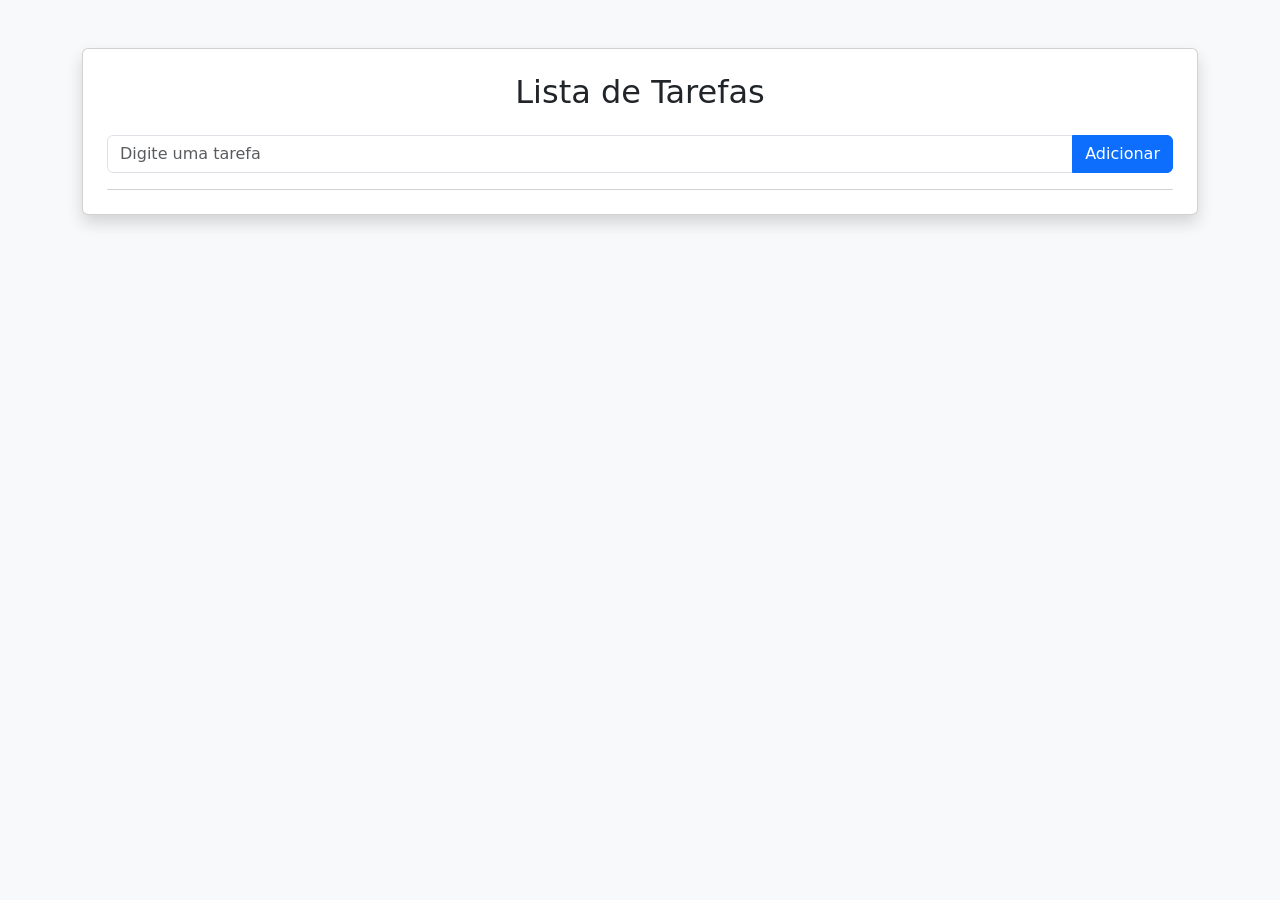
<file: js e bootstrap/index.html>
<!DOCTYPE html>
<html lang="pt-br">
<head>
    <meta charset="UTF-8">
    <meta name="viewport" content="width=device-width, initial-scale=1.0"> <!-- Adapta a página para celulares -->
    <title>Minha Lista de Tarefas</title>

    <link href="https://cdn.jsdelivr.net/npm/bootstrap@5.3.3/dist/css/bootstrap.min.css" rel="stylesheet"> <!-- Importa o Bootstrap para estilização -->

</head>

<body class="bg-light"> <!-- Inicia o corpo da página com fundo claro -->

    <div class="container mt-5"> <!-- Cria o espaço principal e centraliza o conteúdo -->

        <div class="card p-4 shadow"> <!-- Cria um cartão com espaçamento e sombra -->

            <h2 class="text-center mb-4">Lista de Tarefas</h2> <!-- Exibe o título centralizado -->

            <div class="input-group mb-3"> <!-- Agrupa o campo de texto e o botão -->

                <input type="text" id="campo_tarefa" class="form-control" placeholder="Digite uma tarefa"> <!-- Campo para escrever uma tarefa -->

                <button class="btn btn-primary" onclick="adicionarTarefa()">Adicionar</button> <!-- Executa a função de adicionar tarefa -->

            </div> <!-- Finaliza o grupo de entrada -->

            <ul id="lista_tarefas" class="list-group"> <!-- Cria a lista onde as tarefas serão exibidas -->

            </ul> <!-- Finaliza a lista -->

        </div> <!-- Finaliza o cartão -->

    </div> <!-- Finaliza o espaço principal -->

    <script> // Inicia o código JavaScript

        function adicionarTarefa() { // Cria a função responsável por adicionar tarefas

            let campo = document.getElementById("campo_tarefa"); // Localiza o campo de texto

            let texto = campo.value; // Captura o conteúdo digitado

            if (texto === "") { // Verifica se o campo está vazio
                alert("Digite uma tarefa!"); // Exibe um aviso ao usuário
                return; // Interrompe a função
            } // Finaliza a verificação

            let lista = document.getElementById("lista_tarefas"); // Localiza a lista de tarefas

            let item = document.createElement("li"); // Cria um novo elemento de lista

            item.className = "list-group-item d-flex justify-content-between"; // Define a aparência e organização do item

            item.textContent = texto; // Insere o texto digitado no item

            let botao = document.createElement("button"); // Cria um botão para remover a tarefa

            botao.textContent = "Excluir"; // Define o texto do botão

            botao.className = "btn btn-danger btn-sm"; // Define a aparência do botão

            botao.onclick = function() { // Define a ação executada ao clicar no botão
                item.remove(); // Remove a tarefa da lista
            }; // Finaliza a ação do botão

            item.appendChild(botao); // Adiciona o botão dentro do item

            lista.appendChild(item); // Adiciona o item na lista principal

            campo.value = ""; // Limpa o campo de texto após adicionar

        } // Finaliza a função

    </script> <!-- Finaliza o JavaScript -->

    <script src="https://cdn.jsdelivr.net/npm/bootstrap@5.3.3/dist/js/bootstrap.bundle.min.js"></script> <!-- Importa os recursos JavaScript do Bootstrap -->

</body>
</html>
</file>
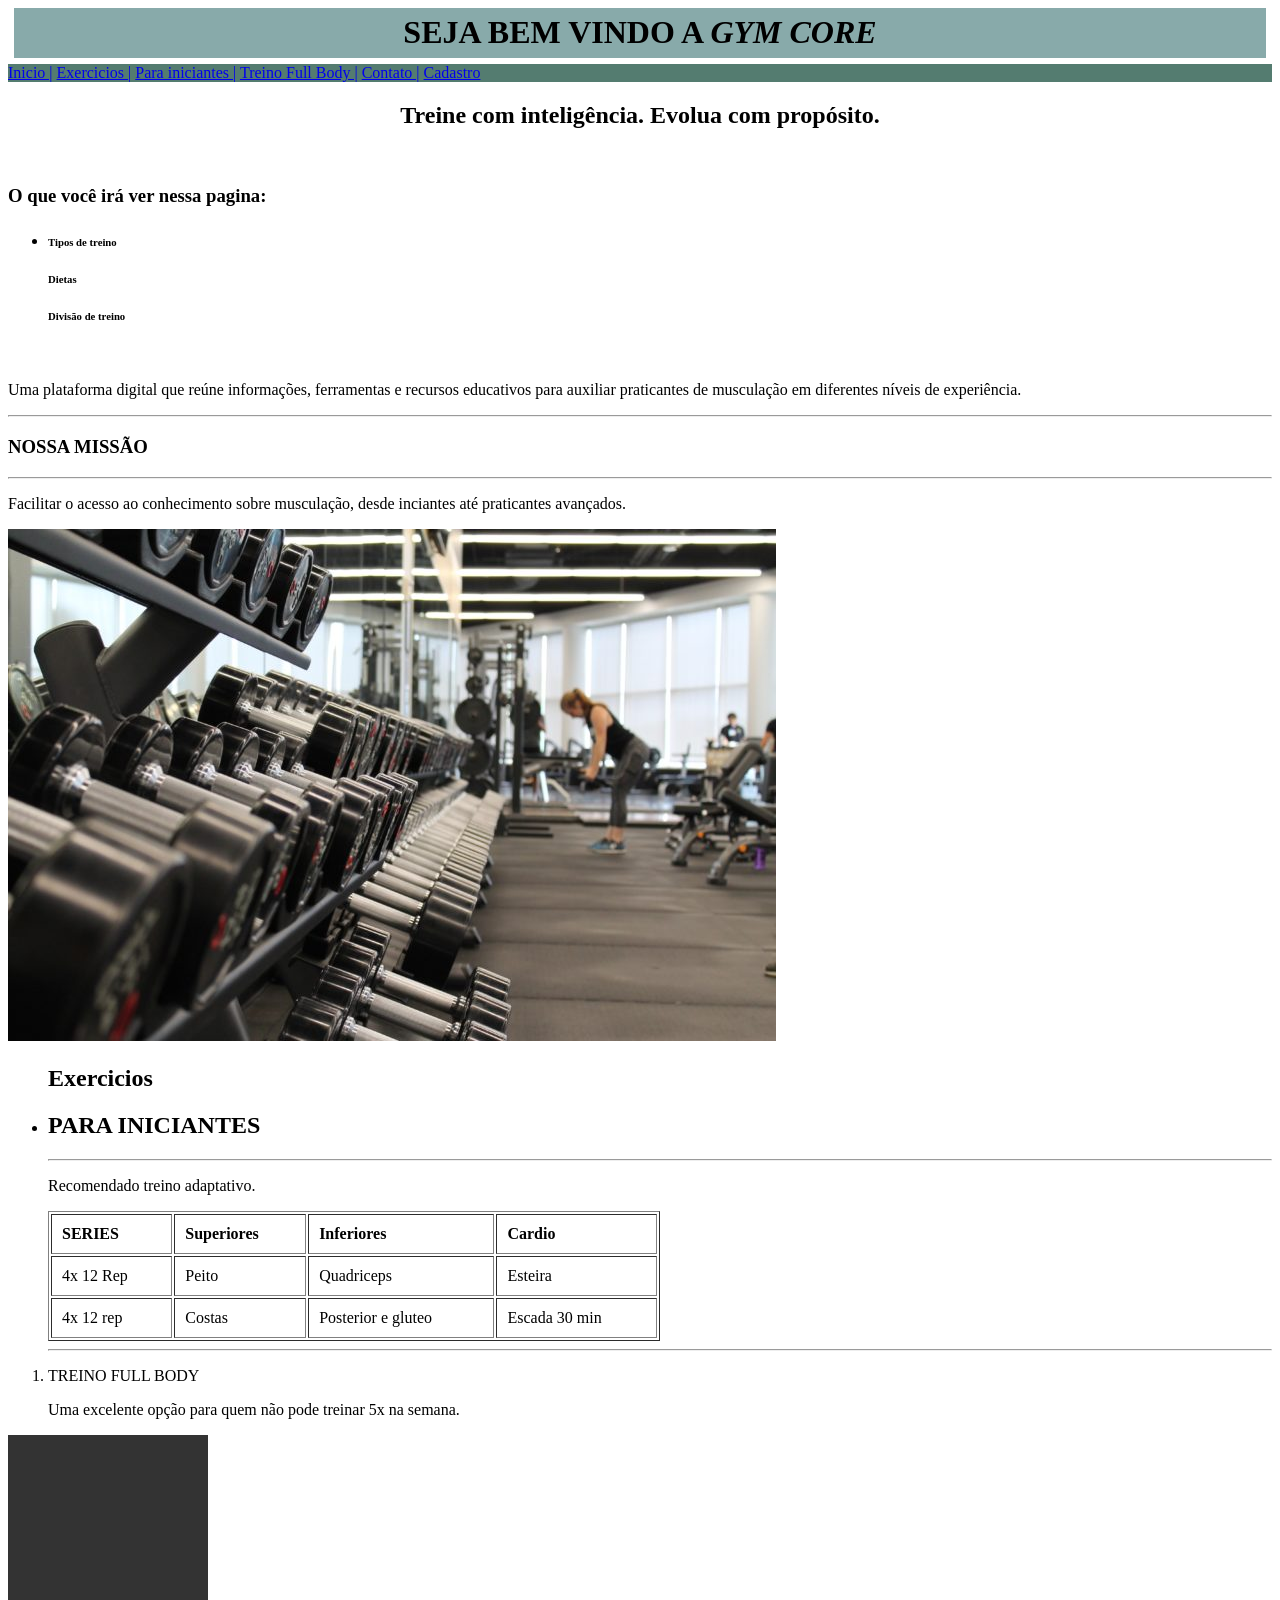
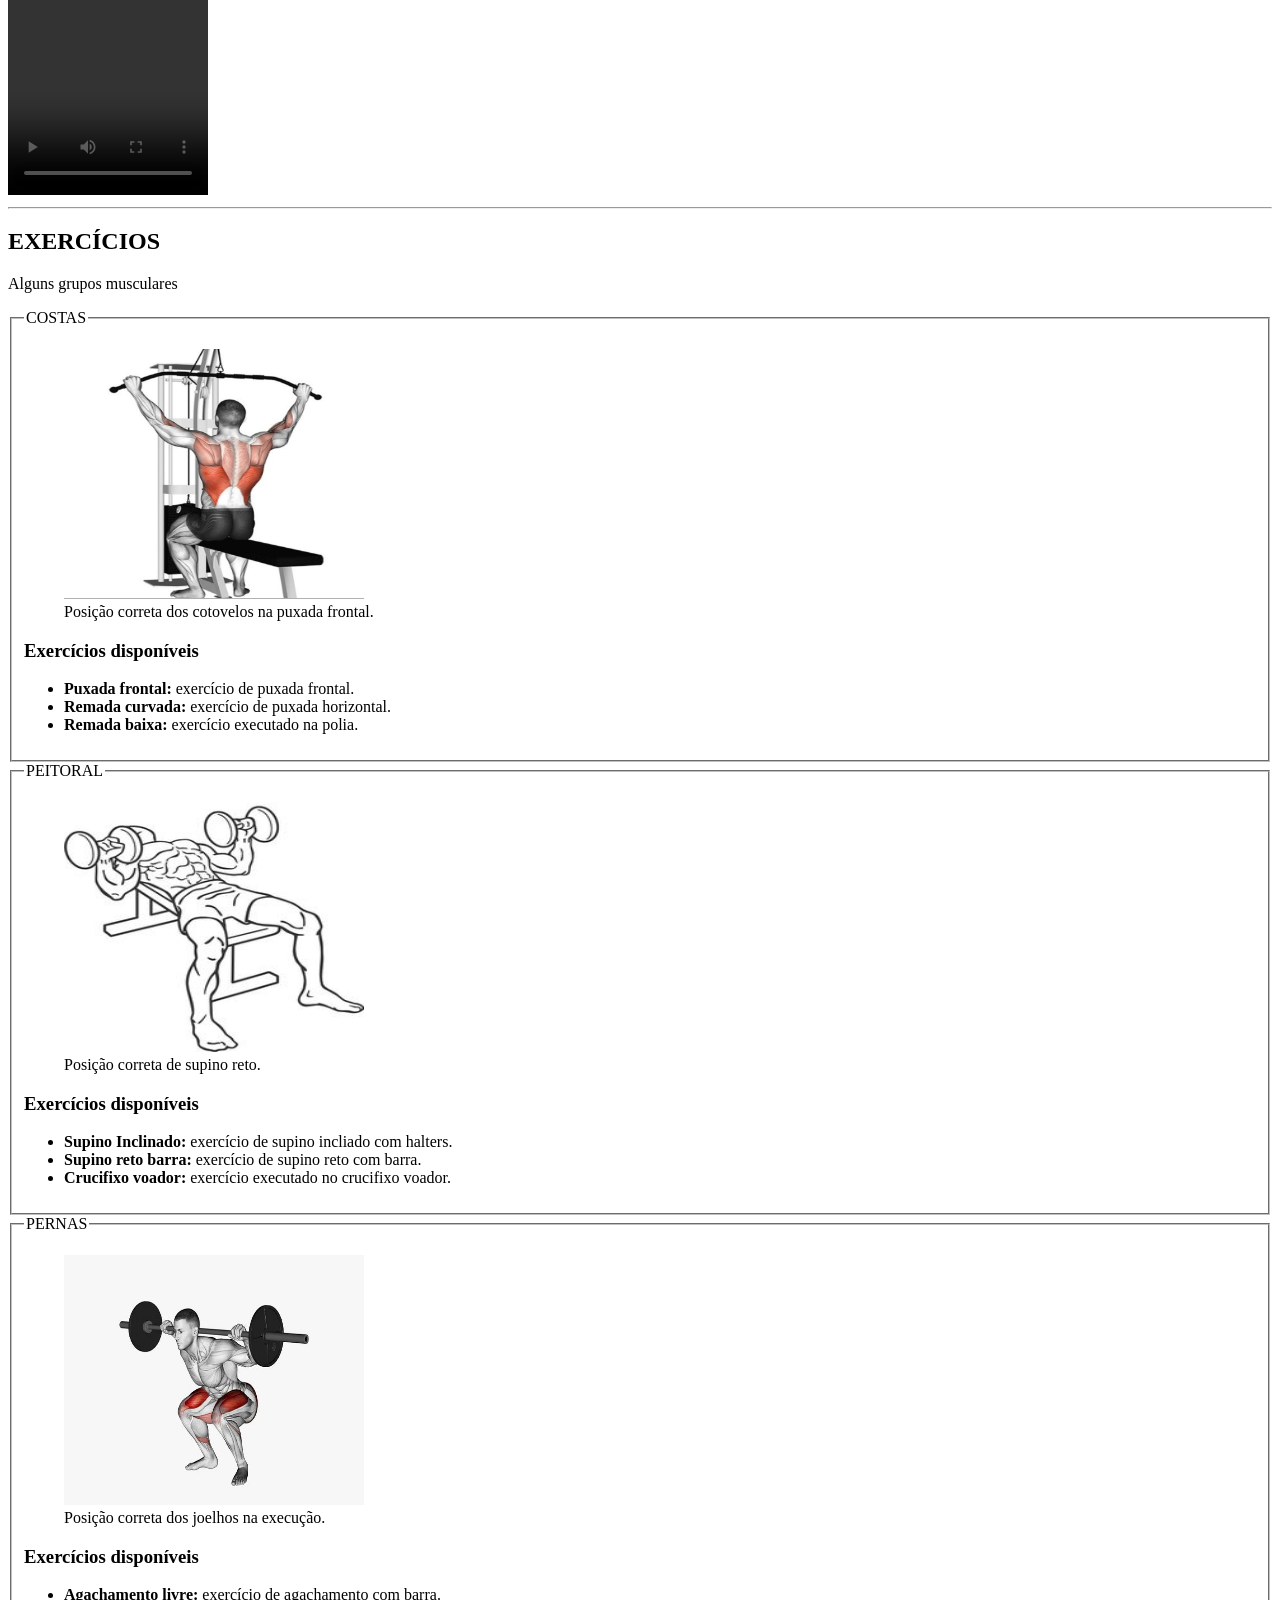
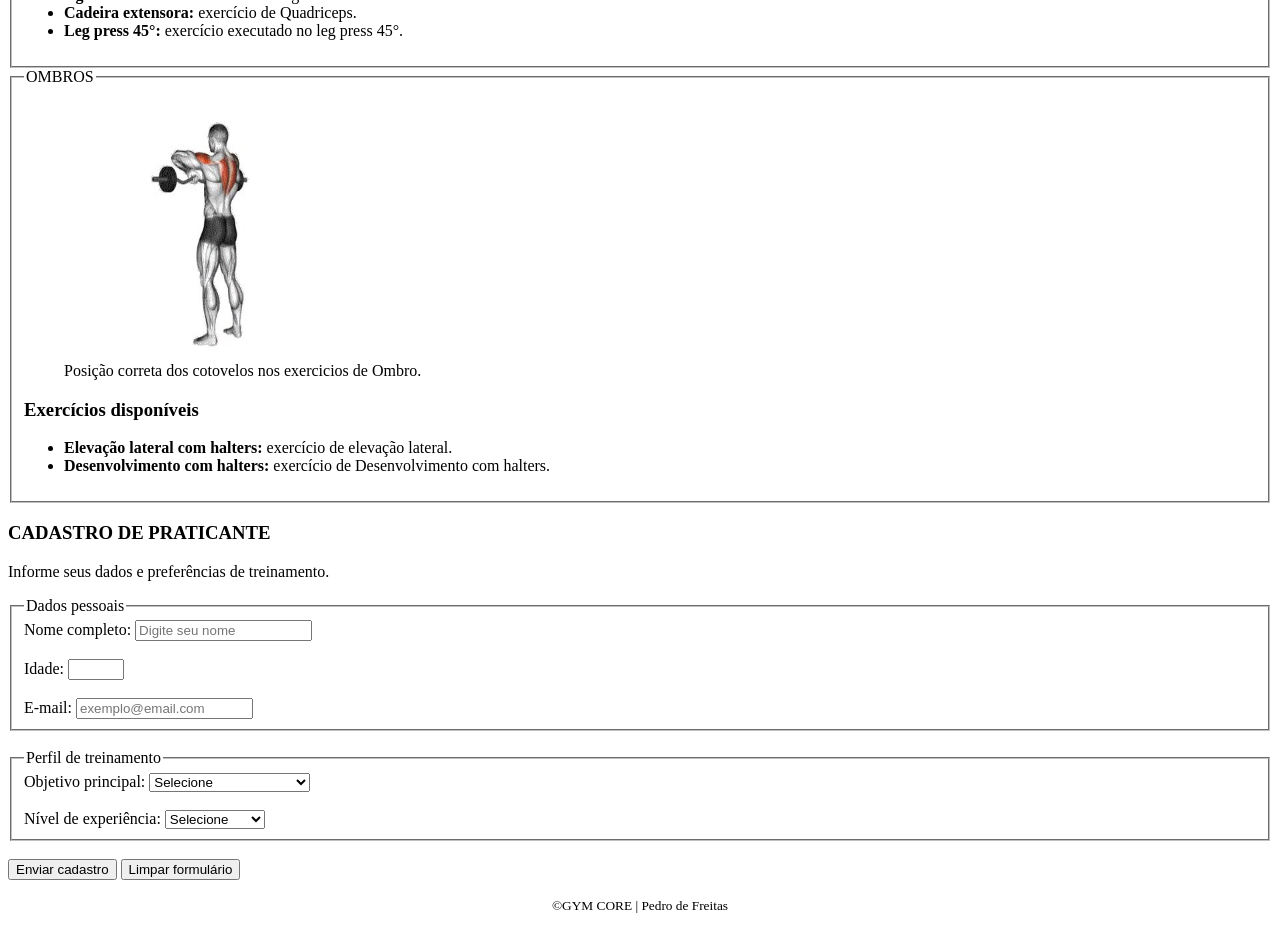
<file: Primeiro Site/Pedro de Freitas Lourenço/site 1/site.html>
<!DOCTYPE html>
<html lang="pt-br">
<head>
    <meta charset="UTF-8">
    <meta name="viewport" content="width=device-width, initial-scale=1.0">
    <link rel="shortcut icon" href="icon3.jpg" type="image/x-icon">
    <title>🗿 GYM CORE </title>

</head>
<style> </style>
<body>
    <head>
        <center>
            <h1 style="background-color: rgb(136, 170, 170); margin: 0.5%; padding: 0.5%;"> SEJA BEM VINDO A <I>GYM CORE</I></h1>
        </center>
    </head>
    <nav style="background-color: rgb(84, 124, 112);">
        <a href="#Inicio">Inicio |</a>
        <a href="#exercicios">Exercicios |</a>
        <a href="#inciantes">Para iniciantes |</a>
        <a href="#Fullbody"> Treino Full Body |</a>
        <a href="#contato">Contato |</a>
        <a href="#cadastro">Cadastro</a>
    </nav>
    <head>
        <center>
            <h2>Treine com inteligência. Evolua com propósito.</h2>
        </center>
    </head>
    <br>
    <main>
        <h3>O que você irá ver nessa pagina: </h3>
        <ul>
            <li>
                <h6>Tipos de treino</h6>
                <h6>Dietas</h6>
                <h6>Divisão de treino</h6>
            </li>
        </ul>
    </main>

    <br>

    <p id="Inicio">Uma plataforma digital que reúne informações, ferramentas e recursos educativos para auxiliar praticantes de musculação em diferentes níveis de experiência.</p>
    
    <hr>

    <h3>NOSSA MISSÃO</h3>

    <hr>

    <p>Facilitar o acesso ao conhecimento sobre musculação, desde inciantes até praticantes avançados.</p>

    <img src="icon.jpg" alt="">

    <ul> 
        <h2 id="exercicios"> Exercicios </h2>
    <li> <h2 id="inciantes">PARA INICIANTES </h2> 
        <hr> <p> Recomendado treino adaptativo.</p>
        <table border="1" cellpadding="10" cellspacing="-5" width="50%">
            <thead>
                <tr>
                    <th>SERIES</th>
                    <th>Superiores</th>
                    <th>Inferiores</th>
                    <th>Cardio</th>
                </tr>
            </thead>
            <tbody>
                <tr>
                    <td>4x 12 Rep</td>
                    <td>Peito</td>
                    <td>Quadriceps</td>
                    <td>Esteira</td>
                </tr>
                <tr>
                    <td>4x 12 rep</td>
                    <td>Costas</td>
                    <td>Posterior e gluteo</td>
                    <td>Escada 30 min</td>
                </tr>
            </tbody>
        </table>
        <hr>
     </li>
    </ul>

    <ol>
        <li id="Fullbody">TREINO FULL BODY </li>
        <p>Uma excelente opção para quem não pode treinar 5x na semana.</p>
    </ol>
        <!-- Video local demonstrativo FULL BODY-->
    <video width="200" height="360" controls>
        <source src="videoplayback.mp4" type="video/mp4">
      </video>
    <hr>
   
    
    <section>
        <h1 class="texto-centralizado">EXERCÍCIOS</h1>
        <p>Alguns grupos musculares</p>

        <fieldset>
                <!-- COSTAS -->

            <legend>COSTAS</legend>
                <figure>
                    <img src="COSTAS.jpg" 
                    alt="Homem fazendo puxada alta na academia"
                    width="300"
                    height="250">

                    <figcaption>Posição correta dos cotovelos na puxada frontal.</figcaption>
                </figure>
                    <h3>Exercícios disponíveis</h3>
                <ul>
                    <li>
                        <strong>Puxada frontal:</strong>
                        exercício de puxada frontal.
                    </li>

                    <li>
                        <strong>Remada curvada:</strong>
                        exercício de puxada horizontal.
                    </li>

                    <li>
                        <strong>Remada baixa:</strong>
                        exercício executado na polia.
                    </li>
                </ul>
            </fieldset>

                <!-- PEITORAL -->
            <fieldset>
                <legend>PEITORAL</legend>
                <figure>
                    <img src="Peito-SupinoReto.jpg" 
                    alt="Exercício de Peito"
                    width="300"
                    height="250">

                    <figcaption>Posição correta de supino reto.</figcaption>
                </figure>
                    <h3>Exercícios disponíveis</h3>
                <ul>
                    <li>
                        <strong>Supino Inclinado:</strong>
                        exercício de supino incliado com halters.
                    </li>

                    <li>
                        <strong>Supino reto barra:</strong>
                        exercício de supino reto com barra.
                    </li>

                    <li>
                        <strong>Crucifixo voador:</strong>
                        exercício executado no crucifixo voador.
                    </li>
                </ul>
            </fieldset>

                <!-- PERNAS -->
            <fieldset>
                <legend>PERNAS</legend>
                <figure>
                    <img src="Agachamento.jpg" 
                    alt="Homem fazendo agachamento livre"
                    width="300"
                    height="250">

                    <figcaption>Posição correta dos joelhos na execução.</figcaption>
                </figure>
                    <h3>Exercícios disponíveis</h3>
                <ul>
                    <li>
                        <strong>Agachamento livre:</strong>
                        exercício de agachamento com barra.
                    </li>

                    <li>
                        <strong>Cadeira extensora:</strong>
                        exercício de Quadriceps.
                    </li>

                    <li>
                        <strong>Leg press 45°:</strong>
                        exercício executado no leg press 45°.
                    </li>
                </ul>
            </fieldset>

                <!-- OMBROS -->
            <fieldset>
                <legend>OMBROS</legend>
                <figure>
                    <img src="Ombro.jpg" 
                    alt="Homem fazendo elevação lateral"
                    width="300"
                    height="250">

                    <figcaption>Posição correta dos cotovelos nos exercicios de Ombro.</figcaption>
                </figure>
                    <h3>Exercícios disponíveis</h3>
                <ul>
                    <li>
                        <strong>Elevação lateral com halters:</strong>
                        exercício de elevação lateral.
                    </li>

                    <li>
                        <strong>Desenvolvimento com halters:</strong>
                        exercício de Desenvolvimento com halters.
                    </li>
                </ul>
            </fieldset>

        
        <form Dados alunos>
            
        </form>

            <!-- Caixa de cadastro para praticante -->

        <section id="cadastro">

            <h1>CADASTRO DE PRATICANTE</h1>
        
            <p>Informe seus dados e preferências de treinamento.</p>
        
            <form action="#" method="post">
        
                <fieldset>
        
                    <legend>Dados pessoais</legend>
        
                    <label for="nome">Nome completo:</label>
                    <input type="text" id="nome" name="nome"
                           placeholder="Digite seu nome" required>
        
                    <br><br>
        
                    <label for="idade">Idade:</label>
                    <input type="number" id="idade" name="idade"
                           min="14" max="100" required>
        
                    <br><br>
        
                    <label for="email">E-mail:</label>
                    <input type="email" id="email" name="email"
                           placeholder="exemplo@email.com" required>
        
                </fieldset>
        
                <br>
        
                <fieldset>
        
                    <legend>Perfil de treinamento</legend>
        
                    <label for="objetivo">Objetivo principal:</label>
        
                    <select id="objetivo" name="objetivo">
                        <option value="">Selecione</option>
                        <option value="hipertrofia">Hipertrofia</option>
                        <option value="emagrecimento">Emagrecimento</option>
                        <option value="condicionamento">Condicionamento físico</option>
                        <option value="forca">Ganho de força</option>
                    </select>
        
                    <br><br>
        
                    <label for="nivel">Nível de experiência:</label>
        
                    <select id="nivel" name="nivel">
                        <option value="">Selecione</option>
                        <option value="iniciante">Iniciante</option>
                        <option value="intermediario">Intermediário</option>
                        <option value="avancado">Avançado</option>
                    </select>
        
                </fieldset>
        
                <br>
        
                <button type="submit">Enviar cadastro</button>
                <button type="reset">Limpar formulário</button>
        
            </form>
        
        </section>

    <!-- Rodapé -->
    <footer>
        <center>
            <p id="contato"><small>&copy;GYM CORE | Pedro de Freitas</small></p>
        </center>
    </footer>

</body>
</html>
</file>
